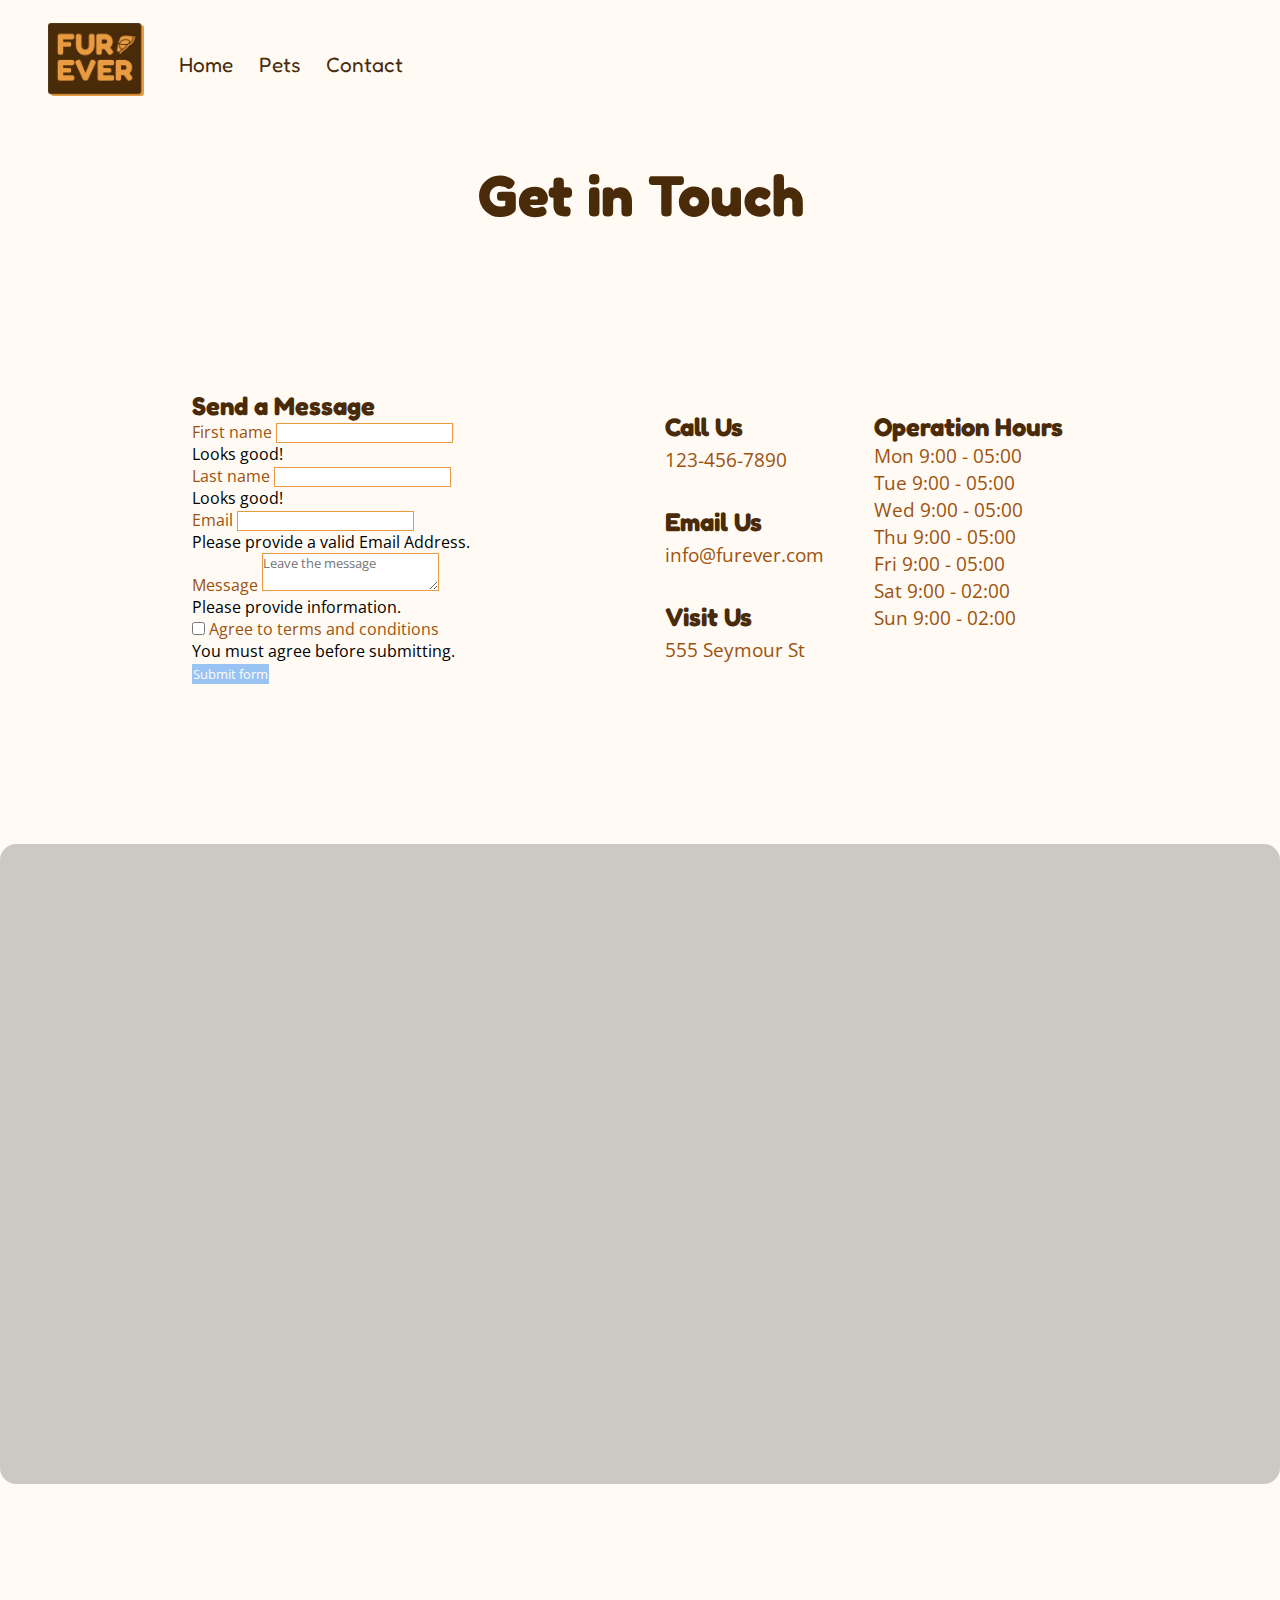
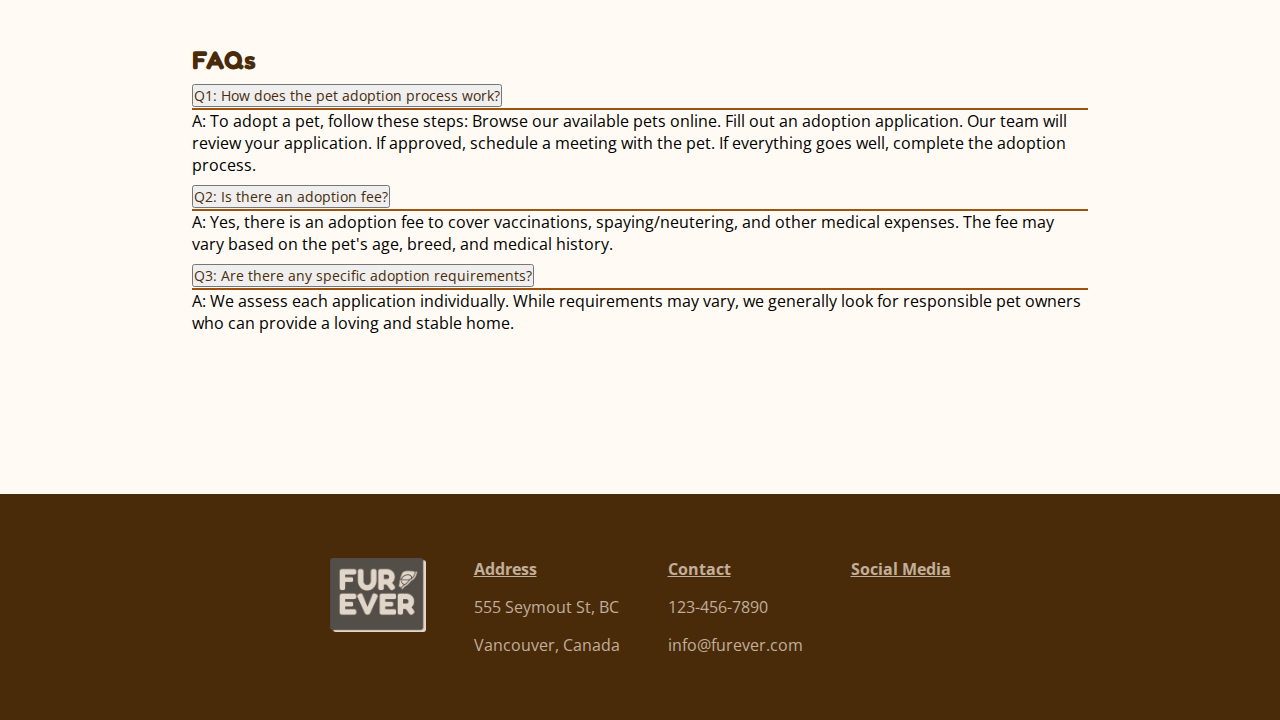
<file: contact.html>
<!DOCTYPE html>
<html>
    <head>
        <meta charset="utf-8">
        <meta name="description" content=""><meta name="keywords" content="">
        <meta name="viewport" content="width=device-width,initial-scale=1,maximum-scale=1,user-scalable=no">
        <!-- Favicon -->
        <link rel="icon" type="image/x-icon" href="/images/favicon.ico">
        <!-- Global CSS -->
        <link rel="stylesheet" href="./css/global.css">
        <!-- Contact page CSS -->
        <link rel="stylesheet" href="./css/pages/contactPage.css">
        <!-- Mouse Cursor CSS -->
        <link rel="stylesheet" href="/css/plugins/mouse.cursor.css">
        <!-- Font Awesome CDN -->
        <link rel="stylesheet" href="https://cdnjs.cloudflare.com/ajax/libs/font-awesome/6.4.2/css/all.min.css" integrity="sha512-z3gLpd7yknf1YoNbCzqRKc4qyor8gaKU1qmn+CShxbuBusANI9QpRohGBreCFkKxLhei6S9CQXFEbbKuqLg0DA==" crossorigin="anonymous" referrerpolicy="no-referrer" />
        <!-- Bootstrap -->
        <link href="https://cdn.jsdelivr.net/npm/bootstrap@5.3.2/dist/css/bootstrap.min.css" rel="stylesheet" integrity="sha384-T3c6CoIi6uLrA9TneNEoa7RxnatzjcDSCmG1MXxSR1GAsXEV/Dwwykc2MPK8M2HN" crossorigin="anonymous">

        <title>Fur-Ever Friend</title>
    </head>
    <body>
      <!-- Go to top Button -->
      <a href="#" id='toTop'><i class="fa-solid fa-chevron-up"></i>Top</a>
      <!-- Header -->
      <header>
        <h1><a href="./index.html"><img src="/images/logoHeader.png" alt="Header Logo Image"></a></h1>
        <nav class='dropdownMenu'>
            <ul class='menu'>
                <li><a href="index.html">Home</a></li>
                <li><a href="pet.html">Pets</a></li>
                <li><a href="contact.html">Contact</a></li>
            </ul>
            <ul class='iconMenu'>
                <li><a href="#"><i class="fa-solid fa-magnifying-glass"></i></a></li>
                <li><a href="#"><i class="fa-solid fa-user"></i></a></li>
            </ul>
        </nav>
        <a class="menu-trigger" href="#">
            <span></span>
            <span></span>
            <span></span>
        </a>
      </header>

      <!-- Main -->
      <main>
        <h1>Get in Touch <i class="fa-solid fa-paw"></i></h1>

        <section class='formInfo'>
              <!-- Form -->
              <article class='form'>
                  <h3>Send a Message </h3>
                  <form class="row g-3 needs-validation" novalidate>
                      <div class="col-md-6">
                        <label for="validationCustom01" class="form-label">First name</label>
                        <input type="text" class="form-control" id="validationCustom01" required>
                        <div class="valid-feedback">
                          Looks good!
                        </div>
                      </div>
                      <div class="col-md-6">
                        <label for="validationCustom02" class="form-label">Last name</label>
                        <input type="text" class="form-control" id="validationCustom02" required>
                        <div class="valid-feedback">
                          Looks good!
                        </div>
                      </div>
                      <div class="col-md-12">
                        <label for="validationCustom03" class="form-label">Email</label>
                        <input type="email" class="form-control" id="validationCustom03" required>
                        <div class="invalid-feedback">
                          Please provide a valid Email Address.
                        </div>
                      </div>
                      <div class="col-md-12">
                        <label for="validationCustom05" class="form-label">Message</label>
                        <textarea type="text" class="form-control" id="validationCustom05" placeholder='Leave the message' required></textarea>
                        <div class="invalid-feedback">
                          Please provide information.
                        </div>
                      </div>
                      <div class="col-12">
                        <div class="form-check">
                          <input class="form-check-input" type="checkbox" value="" id="invalidCheck" required>
                          <label class="form-check-label" for="invalidCheck">
                            Agree to terms and conditions
                          </label>
                          <div class="invalid-feedback">
                            You must agree before submitting.
                          </div>
                        </div>
                      </div>
                      <div class="col-12">
                        <button class="btn btn-primary" type="submit">Submit form</button>
                      </div>
                  </form>
              </article>

              <!-- Company Information -->
              <article id='information'>
                  <div class='infoBox'>
                      <div>
                          <h3>Call Us</h3>
                          <p><i class="fa-solid fa-phone"></i> 123-456-7890</p>
                      </div>
                      <div>
                          <h3>Email Us</h3>
                          <p><i class="fa-solid fa-envelope"></i> info@furever.com</p>
                      </div>
                      <div>
                          <h3>Visit Us</h3>
                          <p><i class="fa-solid fa-location-dot"></i> 555 Seymour St</p>
                      </div>
                  </div>
                  <div>
                      <h3>Operation Hours</h3>
                      <p>Mon 9:00 - 05:00</p>
                      <p>Tue 9:00 - 05:00</p>
                      <p>Wed 9:00 - 05:00</p>
                      <p>Thu 9:00 - 05:00</p>
                      <p>Fri 9:00 - 05:00</p>
                      <p>Sat 9:00 - 02:00</p>
                      <p>Sun 9:00 - 02:00</p>
                  </div>
              </article>
          </section>

          <!-- Map -->
          <section id='map'>
            <div class="map"></div>
          </section>

          <!-- FAQs -->
          <section id='faqs'>
            <h3>FAQs</h3>
            <div class="accordion accordion-flush" id="accordionFlushExample">
              <div class="accordion-item">
                <h2 class="accordion-header">
                  <button class="accordion-button collapsed" type="button" data-bs-toggle="collapse" data-bs-target="#flush-collapseOne" aria-expanded="false" aria-controls="flush-collapseOne">
                      Q1: How does the pet adoption process work?
                  </button>
                </h2>
                <div id="flush-collapseOne" class="accordion-collapse collapse" data-bs-parent="#accordionFlushExample">
                  <div class="accordion-body">
                      A: To adopt a pet, follow these steps:

                      Browse our available pets online.
                      Fill out an adoption application.
                      Our team will review your application.
                      If approved, schedule a meeting with the pet.
                      If everything goes well, complete the adoption process.
                  </div>
                </div>
              </div>
              <div class="accordion-item">
                <h2 class="accordion-header">
                  <button class="accordion-button collapsed" type="button" data-bs-toggle="collapse" data-bs-target="#flush-collapseTwo" aria-expanded="false" aria-controls="flush-collapseTwo">
                      Q2: Is there an adoption fee?
                  </button>
                </h2>
                <div id="flush-collapseTwo" class="accordion-collapse collapse" data-bs-parent="#accordionFlushExample">
                  <div class="accordion-body">
                      A: Yes, there is an adoption fee to cover vaccinations, spaying/neutering, and other medical expenses. The fee may vary based on the pet's age, breed, and medical history.
                  </div>
                </div>
              </div>
              <div class="accordion-item">
                <h2 class="accordion-header">
                  <button class="accordion-button collapsed" type="button" data-bs-toggle="collapse" data-bs-target="#flush-collapseThree" aria-expanded="false" aria-controls="flush-collapseThree">
                      Q3: Are there any specific adoption requirements?
                  </button>
                </h2>
                <div id="flush-collapseThree" class="accordion-collapse collapse" data-bs-parent="#accordionFlushExample">
                  <div class="accordion-body">
                      A: We assess each application individually. While requirements may vary, we generally look for responsible pet owners who can provide a loving and stable home.
                  </div>
                </div>
              </div>
            </div>
        </section>
      </main>
      
      <!-- Footer -->
      <footer>
          <h1><img src="/images/logoFooter.png" alt="Footer Logo Image"></h1>
          <ul>
              <li><h2>Address</h2></li>
              <li>555 Seymout St, BC</li>
              <li>Vancouver, Canada</li>
          </ul>
          <ul>
              <li><h2>Contact</h2></li>
              <li><i class="fa-solid fa-phone"></i> 123-456-7890</li>
              <li><i class="fa-solid fa-envelope"></i> info@furever.com</li>
          </ul>
          <ul>
              <li><h2>Social Media</h2></li>
              <ul class='socialmedia'>
                <li><a href="#"><i class="fa-brands fa-instagram"></i></a></li>
                <li><a href="#"><i class="fa-brands fa-square-facebook"></i></a></li>
                <li><a href="#"><i class="fa-brands fa-youtube"></i></a></li>
              </ul>
          </ul>
      </footer>

        <!-- jquery -->
        <script src="https://cdnjs.cloudflare.com/ajax/libs/jquery/3.7.1/jquery.min.js" integrity="sha512-v2CJ7UaYy4JwqLDIrZUI/4hqeoQieOmAZNXBeQyjo21dadnwR+8ZaIJVT8EE2iyI61OV8e6M8PP2/4hpQINQ/g==" crossorigin="anonymous" referrerpolicy="no-referrer"></script>
        
        <!-- Map JS -->
        <script src='./js/plugins/google-maps.min.js'></script>

        <!-- Bootstrap JS -->
        <script src="https://cdn.jsdelivr.net/npm/bootstrap@5.3.2/dist/js/bootstrap.bundle.min.js" integrity="sha384-C6RzsynM9kWDrMNeT87bh95OGNyZPhcTNXj1NW7RuBCsyN/o0jlpcV8Qyq46cDfL" crossorigin="anonymous"></script>

        <!-- Mouse cursor Plugin -->
        <script src="https://cdnjs.cloudflare.com/ajax/libs/gsap/3.12.3/gsap.min.js"></script>
        <script src='/js/plugins/mouseCursor.js'></script>
      
        <!-- Contact page JS -->
        <script type="text/javascript" src='./js/pages/contact.js'></script>

        <!-- Global js -->
        <script src='./js/global.js'></script>
      </body>
</html>
</file>
<file: css/global.css>
@import url('https://fonts.googleapis.com/css2?family=Fredoka:wght@400;600;700&family=Open+Sans:ital,wght@0,300;0,400;0,500;0,600;0,700;0,800;1,800&display=swap');
*{margin:0;padding:0;font-family: 'Open Sans', sans-serif; box-sizing: border-box;}
:root {
    --dark-brown:#4a2b09;
    --brown:#9d520f;
    --orange:#e99b41;
    --beige:#fbeddd;
    --blue:#99c3f3;
    --white:#fffbf4;
    --gray: #c1ae9b;
}

html {
    font-size: 10px;
    scroll-behavior: smooth;
}

li {
    list-style: none;
}

a {
    text-decoration: none;
}

/* Go to top button */
#toTop{
    position: absolute;
    position: fixed;
    bottom: 3em;
    right: 2em;
    display: flex;
    flex-direction: column;
    align-items: center;
    justify-content: center;
    width: 4em;
    height: 4em;
    border-radius: 50%;
    border: 1px solid var(--brown);
    z-index: 10;
    opacity: 0;
    text-decoration: none;
}

#toTop i,
#toTop {
    color: var(--brown);
    font-size: 0.8rem;
}

#toTop:hover{
    background-color: var(--orange);
    /* color: var(--beige); */
}


body, header,main, footer, .banner,.scrolla, .callToAction {
    display: flex;
    width: 100%;
}

body, main {
    flex-direction: column;
    justify-content: center;
    align-items: center;
}

body{
    background-color: var(--white);
    cursor: none;
    padding-top: 10em;
}

/* Header */
header {
    justify-content: space-between;
    align-items: center;
    width: 100%;
    height: 8em;
    padding: 0 3rem;
    position: fixed;
    top:0;
    z-index: 2;
    background-color: var(--white);
}

header img{
    width: 6rem;
}

header li {
    text-align: center;
    padding: 0.8em;

}

.dropdownMenu a {
    font-family: "Fredoka";
}

.dropdownMenu a, .dropdownMenu i {
    font-size: 1.3em;
}

.dropdownMenu a:focus{
    color: var(--dark-brown);
}

.iconMenu {
    display: flex;
    justify-content: center;
    column-gap: 1em;

}

/* Footer */
footer {
    background-color: var(--dark-brown);
    justify-content: center;
    padding: 4em 2em;
    column-gap: 3em;
}

footer img{
    width: 3em;

}

footer >ul {
    display: flex;
    flex-direction: column;
    row-gap: 1em;
}

footer li, i{
    color: var(--gray);
    font-size: 1em;
}

.socialmedia{
    display: flex; 
    column-gap: 1em;
}

footer h2{
    font-size: 1em;
    text-decoration: underline;
}



@media screen and (max-width:768px) {
    html{
        font-size: 10px;
    }

    .dropdownMenu {
        position: absolute;
        top: 6em;
        right: 0;
        background-color: var(--orange);
        display: flex;
        flex-direction: column;
        z-index: 2;
        display: none;
    }

    .menu {
        display: flex;
        flex-direction: column;
    }

    .dropdownMenu a, .dropdownMenu i {
        color: var(--beige);
    }

    /* Hamberger Menu */
    .menu-trigger,
    .menu-trigger span {
        display: inline-block;
        transition: all 0.4s;
        box-sizing: border-box;
    }

    .menu-trigger {
        position: relative;
        width: 2em;
        height: 1.5em;
        display: flex;
    }

    .menu-trigger span {
    position: absolute;
    left: 0;
    width: 100%;
    height: 0.2em;
    background-color: var(--dark-brown);
    border-radius: 0.4em;
    }

    .menu-trigger span:nth-of-type(1) {
    top: 0;
    }

    .menu-trigger span:nth-of-type(2) {
    top: 7px;
    }

    .menu-trigger span:nth-of-type(3) {
    bottom: 0;
    }

    .menu-trigger.active-1 span:nth-of-type(1) {
    transform: translateY(6.5px) rotate(-45deg);
    }

    .menu-trigger.active-1 span:nth-of-type(2) {
    opacity: 0;
    }

    .menu-trigger.active-1 span:nth-of-type(3) {
    transform: translateY(-6.5px) rotate(45deg);
    }
}


@media  screen and (min-width:769px) and (max-width:1023px) {
    html{
        font-size: 14px;
    }

    /* Remove Hampberger menu */
    .menu-trigger{
        display: none;
    }

    /* Dropdown CSS */
    .dropdownMenu {
        display:flex;
        justify-content: space-between;
        width: 80%;
    }

    .dropdownMenu .menu,
    .dropdownMenu .iconMenu {
        display: flex;
        justify-content: center;
    }

    .dropdownMenu a, .dropdownMenu i {
        color: var(--dark-brown);
    }

}


@media  screen and (min-width:1024px) {
    html{
        font-size: 16px;
    }

    /* Remove Hampberger menu */
    .menu-trigger{
        display: none;
    }
    
    /* Dropdown CSS */
    .dropdownMenu {
        display:flex;
        justify-content: space-between;
        width: 90%;
    }

    .dropdownMenu .menu,
    .dropdownMenu .iconMenu {
        display: flex;
        justify-content: center;
    }
    
    
    .dropdownMenu a, .dropdownMenu i {
        color: var(--dark-brown);
    }    

    .dropdownMenu a:hover,
    .dropdownMenu i:hover{
        color: var(--orange);
    }

}
</file>
<file: css/pages/contactPage.css>
body{
    background-color: var(--white) !important;
}

header a {
    text-decoration: none !important;
}

main {
    row-gap: 10em;
    padding-bottom: 10em;
}

main section{
    width: 80%;
}

main article {
    width: 100%;
}

main h3, main h1, .fa-paw {
    font-family: "Fredoka";
    color: var(--dark-brown);
}


main h1 {
    font-size: 3.6em;
}

main h3{
    font-size: 1.6em;
}



/* Form */
label {
    color: var(--brown);
}

.btn-primary {
    background: var(--blue) !important;
    border: 0.1em solid var(--blue) !important;
    color: var(--white) !important;
}

input, textarea {
    border: 0.1em solid var(--orange) !important;
}

ul{
    margin: 0 !important;
    padding: 0 !important;
}

.formInfo{
    display: flex;
    flex-direction: column;
    align-items: center;
    row-gap: 6em;
    width: 70%;
}


/* Imformation */
#information{
    display: flex;
    justify-content: space-between;
}

#information p,
#information i {
    color: var(--brown);
    font-size: 1.2em;

}

#information > div {
    display: flex;
    flex-direction: column;
}

.infoBox{
    row-gap: 2em;
}


/* Map */
#map {
    width: 100%;
    height: 40em;
    background-color: rgba(0, 0, 0, 0.2);
    border-radius: 1em;
    display: flex;
    justify-content: center;
    align-items: center;
}

.map {
    width: 90%;
    height:30em;
}

/* FAQs */

#faqs {
    width: 70%;
}
#faqs button{
    color: var(--dark-brown);
    font-size: 0.6em;
}

.accordion-body{
    font-size: 1em;
}

.accordion-button:not(.collapsed){
    background-color: var(--beige) !important;
    border: 0.1em solid var(--beige) !important;
    box-shadow: 0.1em 0.1em 0.2em var(--beige) !important;
    color: var(--dark-brown) !important;
}

.accordion-button:focus{
    border: 0.1em solid var(--beige) !important;
}

#faqs h2 {
    border-bottom:0.1em solid var(--brown);
}




@media screen and (max-width:796px) {
    html {
        font-size: 10px;
    }


}

@media  screen and (min-width:769px) and (max-width:1023px) {
    html {
        font-size: 14px;
    }  

}


@media  screen and (min-width:1024px) {
    html{
        font-size: 16px;
    }

    .formInfo{
        flex-direction: row;
        justify-content: space-between;
    }

    #information{
        justify-content: space-around;
    }
    
}
</file>
<file: css/plugins/mouse.cursor.css>
.custom-cursor, .custom-cursor-dot {
    position:fixed; z-index:999; top:0; left:0;
    transform:translate(-50%, -50%);
    pointer-events:none; opacity:0;
    cursor: none;
  }
  
  /* decorative */
  .custom-cursor {
    width:62px; 
    height:62px; 
    border:2px solid var(--orange); 
    border-radius:50%;
  }
  
  .custom-cursor-dot {
    width:7px; 
    height:7px; 
    border-radius:50%; 
    background-color:var(--brown);
  }
</file>
